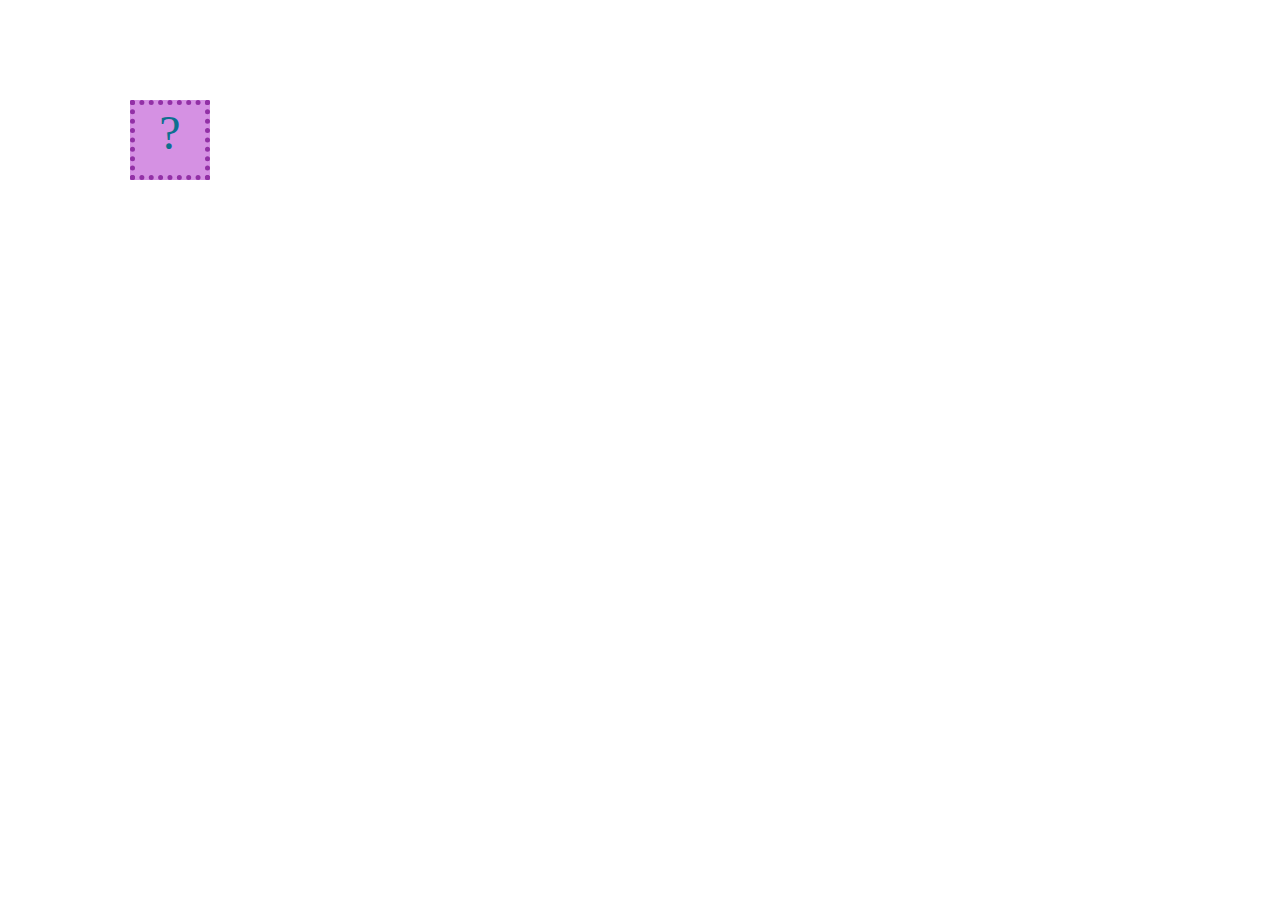
<file: projects/bouncing-box/index.html>
<!DOCTYPE html>
<html>
  <head>
    <meta charset="utf-8" />
    <title>Bouncing Box</title>
    <script src="jquery.min.js"></script>
    <style>
      .box {
        width: 70px;
        height: 70px;
        border-color: rgb(146, 48, 166);
        font-size: 300%;
        color: rgb(13, 112, 143);
        text-align: center;
        user-select: none;
        display: block;
        position: absolute;
        top: 100px;
        left: 0px; /* <--- Change me! */
        border-style: dotted;
        border-width: thick;
        background-color: rgb(213, 145, 227);
      }
      .board {
        height: 100vh;
      }
    </style>
    <!-- 	<script src="//cdnjs.cloudflare.com/ajax/libs/jquery/2.1.1/jquery.min.js"></script> -->
  </head>
  <body class="board">
    <!-- HTML for the box -->
    <div class="box">?</div>

    <script>
      (function () {
        "use strict";
        /* global jQuery */

        //////////////////////////////////////////////////////////////////
        /////////////////// SETUP DO NOT DELETE //////////////////////////
        //////////////////////////////////////////////////////////////////

        var box = jQuery(".box"); // reference to the HTML .box element
        var board = jQuery(".board"); // reference to the HTML .board element
        var boardWidth = board.width(); // the maximum X-Coordinate of the screen

        // Every 50 milliseconds, call the update Function (see below)
        setInterval(update, 50);

        // Every time the box is clicked, call the handleBoxClick Function (see below)
        box.on("click", handleBoxClick);

        // moves the Box to a new position on the screen along the X-Axis
        function moveBoxTo(newPositionX) {
          box.css("left", newPositionX);
        }

        // changes the text displayed on the Box
        function changeBoxText(newText) {
          box.text(newText);
        }

        //////////////////////////////////////////////////////////////////
        /////////////////// YOUR CODE BELOW HERE /////////////////////////
        //////////////////////////////////////////////////////////////////

        // TODO 2 - Variable declarations

        var positionX = 0;
        var points = 0;
        var speed = 10;

        /* 
			This Function will be called 20 times/second. Each time it is called,
			it should move the Box to a new location. If the box drifts off the screen
			turn it around! 
			*/
        function update() {
          positionX = positionX + speed;
          moveBoxTo(positionX);

          if (positionX > boardWidth) {
            speed = speed * -1;
          }

          if (positionX < 0) {
            speed = speed * -1;
          }
        }

        /* 
			This Function will be called each time the box is clicked. Each time it is called,
			it should increase the points total, increase the speed, and move the box to
			the left side of the screen.
			*/
        function handleBoxClick() {
          positionX = 0;
          points = points + 1;
          changeBoxText(points);
          //speed = speed + 3;
          if (speed > 0) {
            speed = speed + 3;
          } else if (speed < 0) {
            speed = speed - 3;
          }
        }
      })();
    </script>
  </body>
</html>
</file>
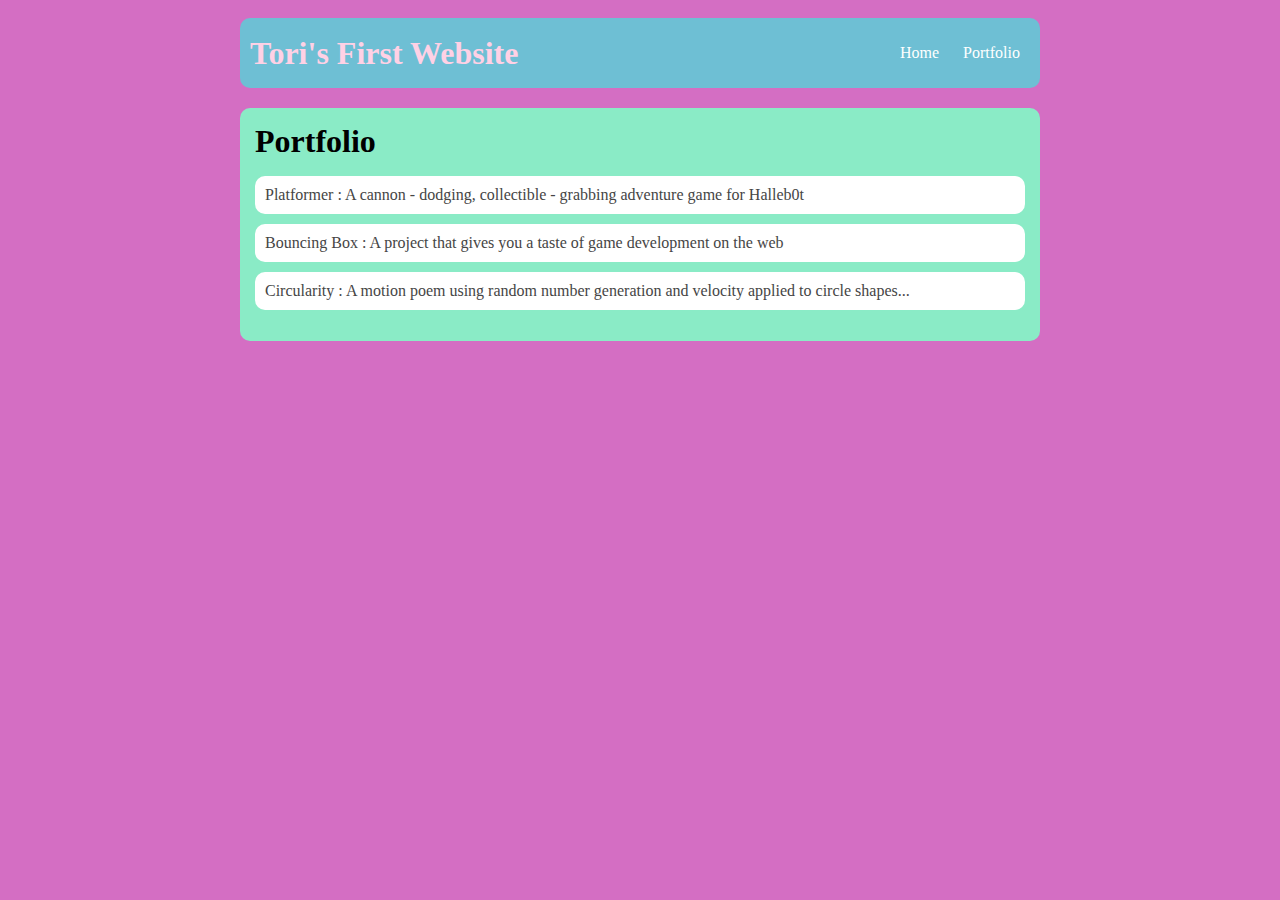
<file: portfolio.html>
<!DOCTYPE html>
<html>
  <head>
    <title>Tori's First Website</title>
    <link rel="stylesheet" href="style.css">
  </head>

  <body>
    <div id="all-contents">
      <nav>
        <h1>Tori's First Website</h1>
        <ul id="nav-ul">
          <li class="nav-li">
            <a class="nav-a" href="index.html">Home</a>
          </li>
          <li class="nav-li">
            <a class="nav-a" href="portfolio.html">Portfolio</a>
          </li>
        </ul>
      </nav>

      <main>
        <div class="content">
          <h1>Portfolio</h1>
          <ul id="portfolio">
            <li>
              <a href="projects/platformer/"
                >Platformer : A cannon - dodging, collectible - grabbing
                adventure game for Halleb0t</a
              >
            </li>
            <li>
              <a href="projects/bouncing-box/"
                >Bouncing Box : A project that gives you a taste of game
                development on the web
              </a>
            </li>
            <li>
              <a href="projects/circularity/"
                >Circularity : A motion poem using random number generation and
                velocity applied to circle shapes...</a
              >
            </li>
          </ul>
        </div>
      </main>
    </div>
  </body>
</html>
</file>
<file: style.css>
body {
  background: rgb(212, 110, 195);
  color: rgb(45, 45, 45);
  padding: 10px;
  font-family: Georgia, Verdana, serif;
}
#all-contents {
  max-width: 800px;
  margin: auto;
}

/* navigation menu */
nav {
  background: rgb(110, 191, 212);
  margin: 0 auto;
  margin-bottom: 20px;
  display: flex;
  padding: 10px;
  border-radius: 10px;
}
h1 {
  display: flex;
  align-items: center;
  color: rgb(255, 209, 229);
  flex: 1;
  margin: 0;
}
#nav-ul {
  list-style-image: none;
}
.nav-li {
  display: inline-block;
  padding: 0 10px;
}
a {
  text-decoration: none;
  color: #fff;
}

/* main container area beneath menu */
main {
  background: rgb(138, 235, 198);
  display: flex;
  border-radius: 10px;
}
.sidebar {
  margin-right: 25px;
  padding: 10px;
  border-radius: 10px;
}
.sidebar-img {
  width: 200px;
  border-radius: 10px;
}
.content {
  flex: 1;
  padding: 15px;
}

/* portfolio styles */
#interests {
  border: 4px rgb(252, 177, 177);
  border-radius: 10px;
  padding: 8px;
}
h2,
h3 {
  margin: 0px;
}
/* portfolio styles */
.content h1 {
  color: black;
}

#portfolio {
  list-style-type: none;
  padding-left: 0;
}

#portfolio li {
  background: #fff;
  padding: 10px;
  border-radius: 10px;
  margin-bottom: 10px;
}

#portfolio li:hover {
  background: #eee;
}

#portfolio a {
  text-decoration: none;
  color: #454545;
}

/* responsive web design */
@media screen and (min-width: 120px) and (max-width: 1080px) {
  main {
    height: 100ch;
    zoom: 1.5;
    display: grid;
  }

  h1 {
    font-size: 44px;
  }

  h2 {
    font-size: 42px;
  }

  h3 {
    font-size: 36px;
  }

  #all-contents {
    height: 100ch;
    margin: none;
  }

  a {
    font-size: 42px;
  }

  .sidebar {
    margin-right: 0px;
    justify-content: center;
    align-items: center;
  }

  .sidebar-img {
    width: 100%;
  }

  p,
  li {
    font-size: 24px;
  }

  .content {
    align-content: center;
    justify-content: center;
  }
}
</file>
